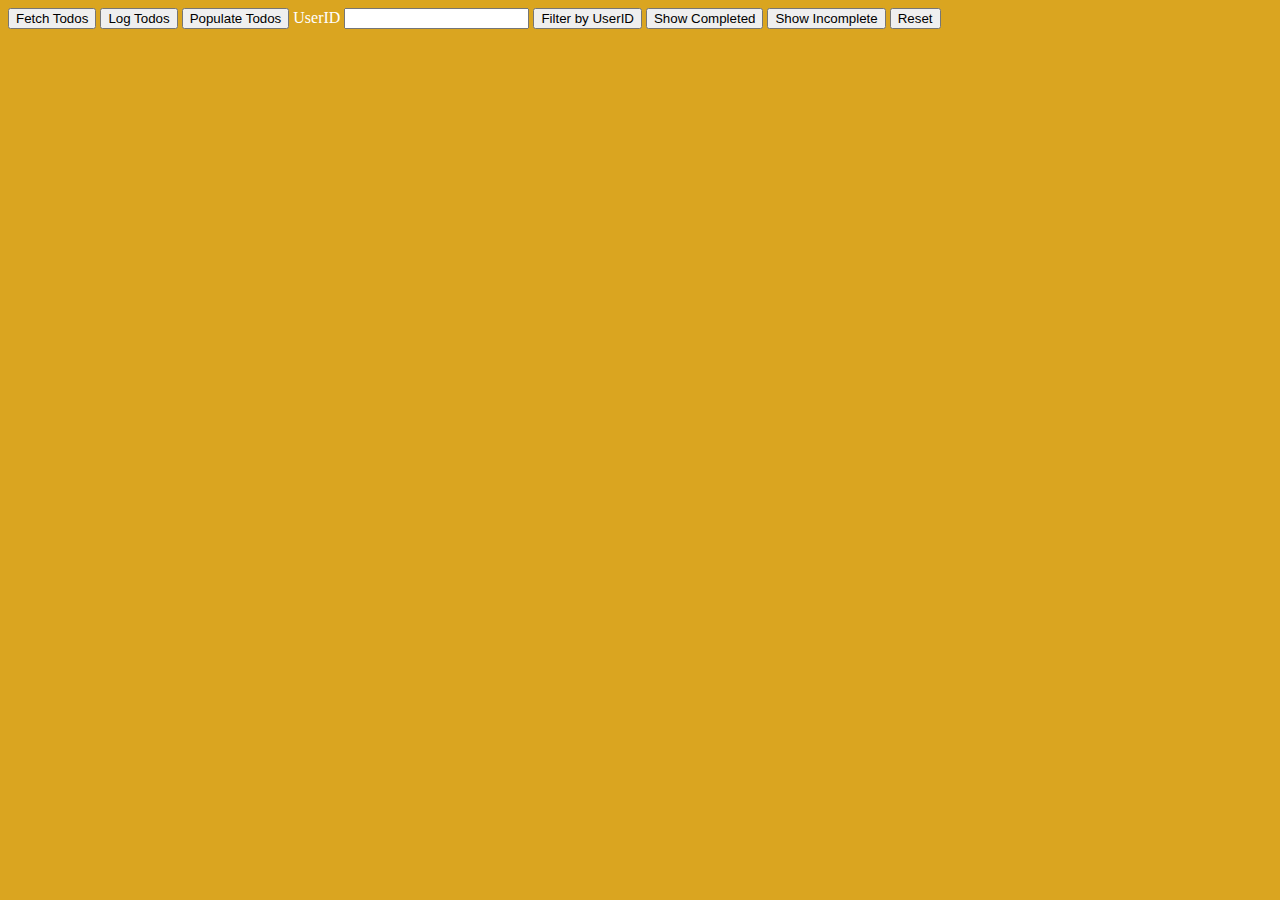
<file: index.html>
<!DOCTYPE html>
<html lang="en">
<head>
    <meta charset="UTF-8">
    <meta name="viewport" content="width=device-width, initial-scale=1.0">
    <link rel="stylesheet" href="styles.css">
    <title>dummy data practice</title>
</head>
<body>
    <button onclick="fetchTodos()">Fetch Todos</button>
    <button onclick="logTodos()">Log Todos</button>
    <button onclick="populateAllTodos()">Populate Todos</button>
    <label for="userId">UserID</label>
    <input onkeyup="userNum(this.value)" type="text" id="userId" name="userId">
    <button onclick="userIdFilter()">Filter by UserID</button>
    <button onclick="filterTodoByCompleted()">Show Completed</button>
    <button onclick="filterTodoByIncomplete()">Show Incomplete</button>
    <button type="button" onclick="resetTodos()">Reset</button><br>
    <ol id="todo-list">
      <!-- LIs will go here -->
    </ol>
<script src="scripts.js"></script>
</body>
</html>
</file>
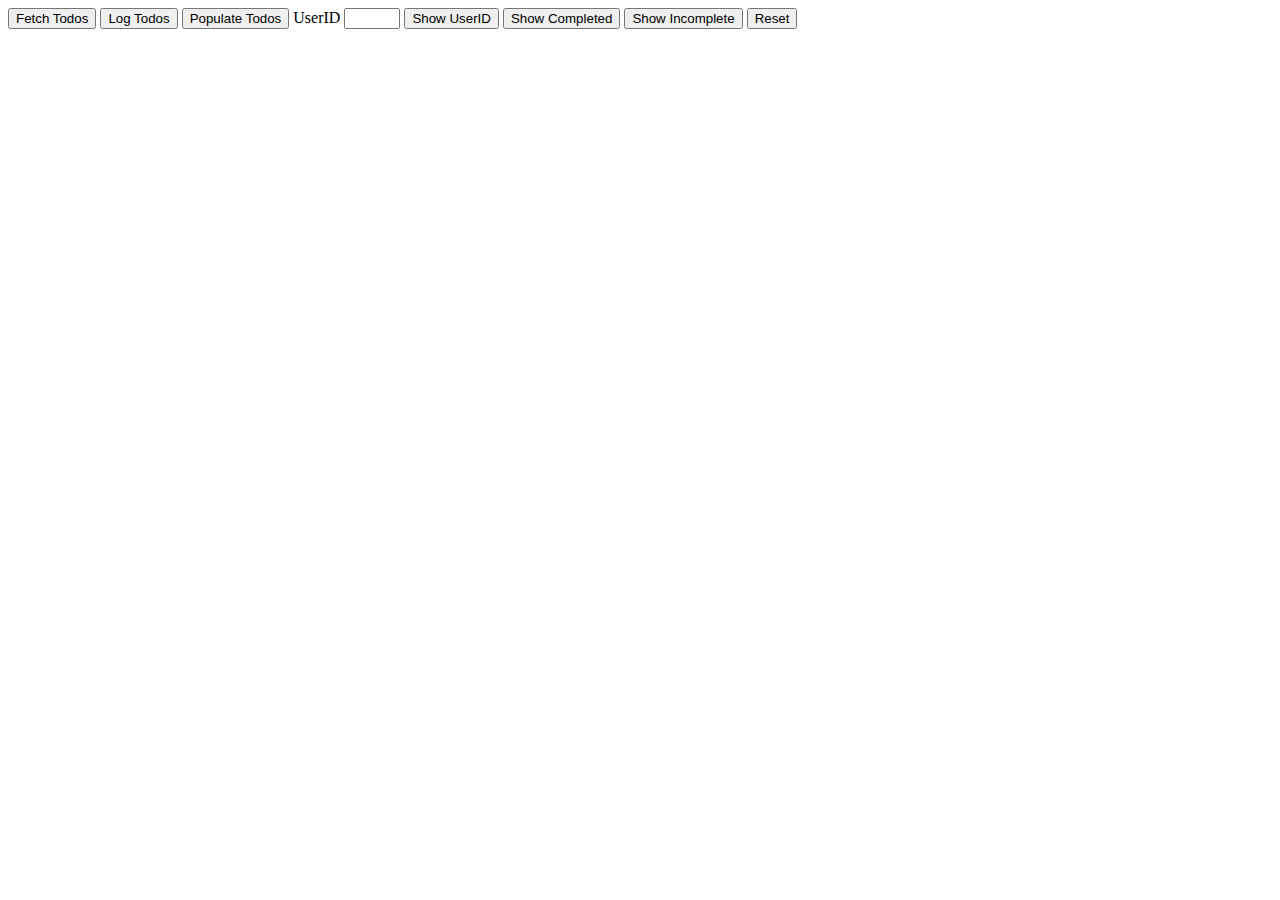
<file: index experiment.html>
<!DOCTYPE html>
<html lang="en">
<head>
    <meta charset="UTF-8">
    <meta name="viewport" content="width=device-width, initial-scale=1.0">
    <title>dummy data practice</title>
</head>
<body>
    <button onclick="fetchTodos()">Fetch Todos</button>
    <button onclick="logTodos()">Log Todos</button>
    <button onclick="populateAllTodos()">Populate Todos</button>
    <label for="userId">UserID</label>
    <input oninput="handleInput(this.value)" type="number" value="" id="userId" name="userId" min="1" max="10">
    <button onclick="userIdFilter()">Show UserID</button>
    <button onclick="filterTodoByCompleted()">Show Completed</button>
    <button onclick="filterTodoByIncomplete()">Show Incomplete</button>
    <button type="button" onclick="resetTodos()">Reset</button><br>
    <ol id="todo-list">
      <!-- LIs will go here -->
    </ol>
<script src="scripts.js"></script>
</body>
</html>
</file>
<file: styles.css>
body {
    background-color: goldenrod;
    color: white;
}

#todo-list {
    font-size: 15px;
    text-align: center;
    font-family: sans-serif
}
</file>
